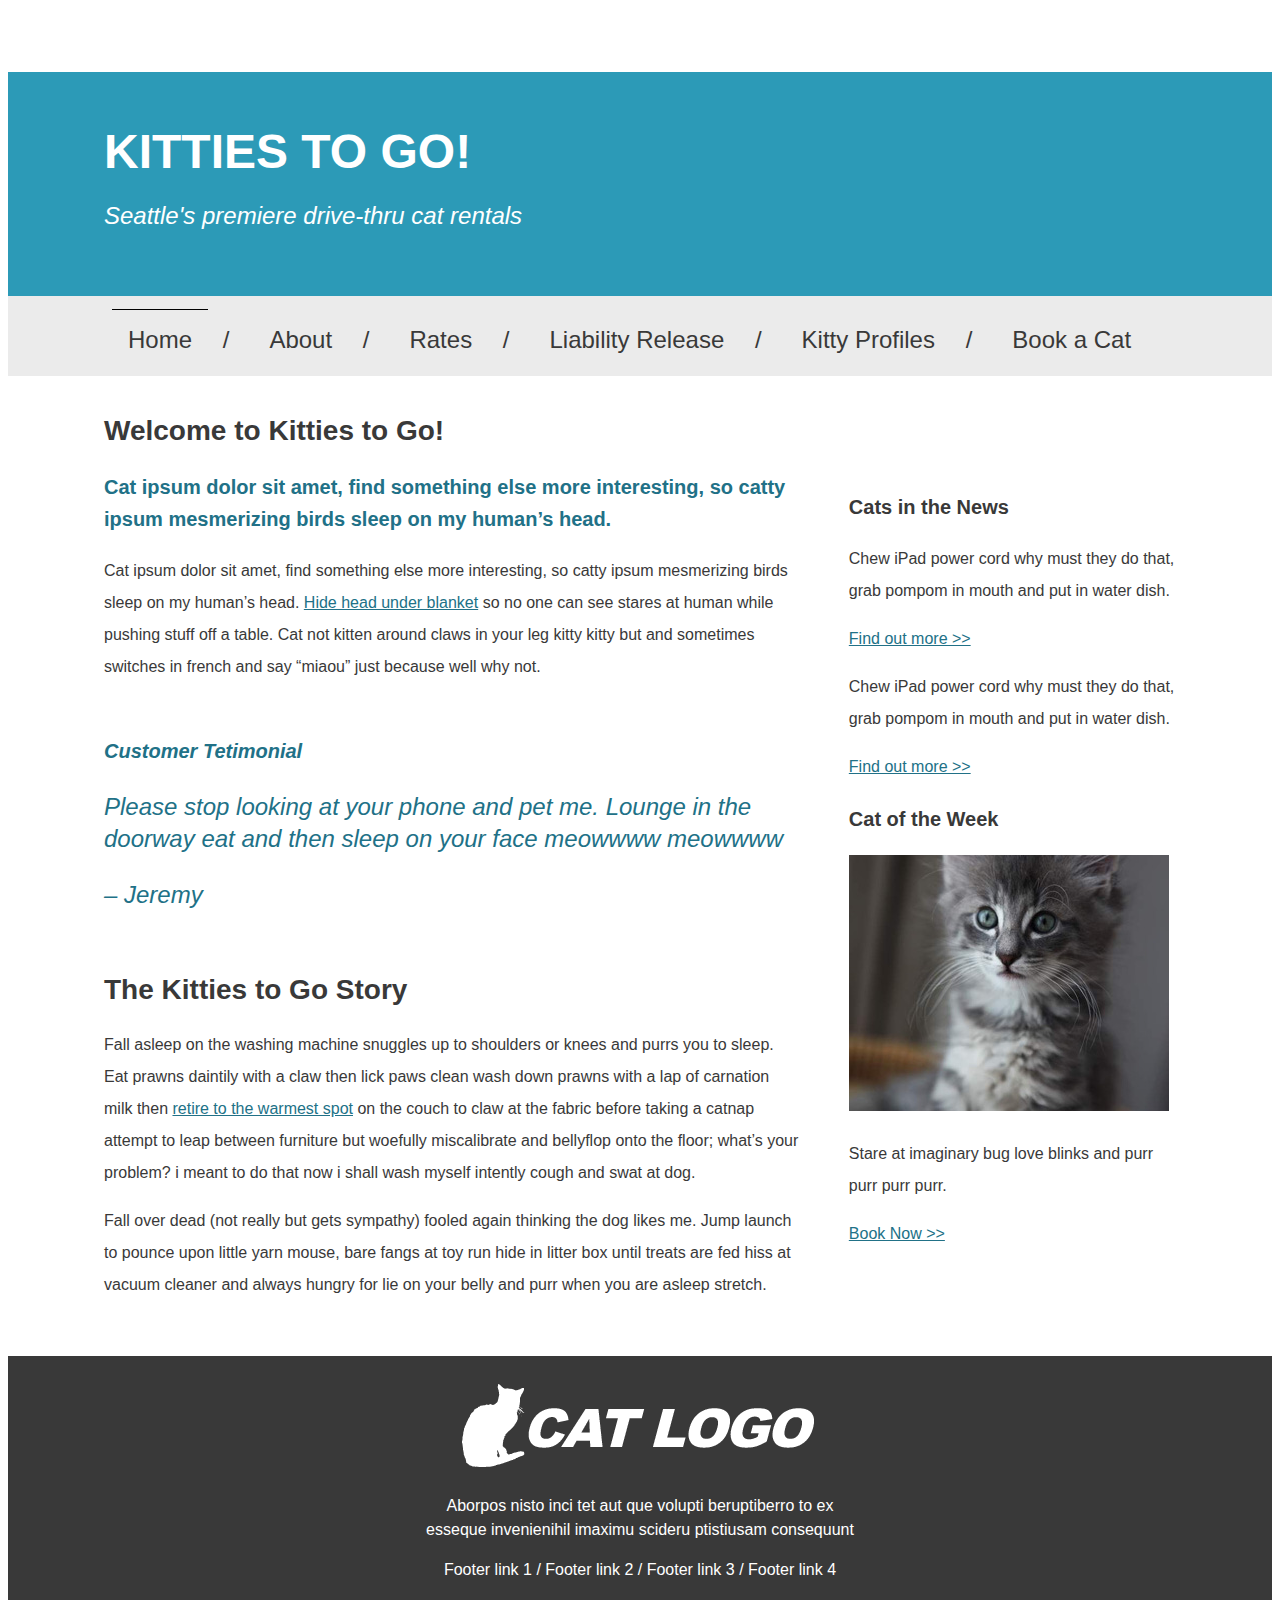
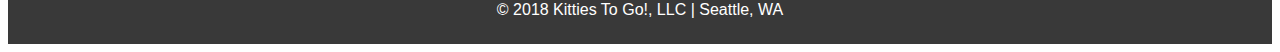
<file: index.html>
<!DOCTYPE html>
<html lang="en" dir="ltr">
  <head>
    <meta charset="utf-8">
    <title>Kitties To Go!</title>
    <link rel="stylesheet" type="text/css" href="styles/kitties-styles.css">
  </head>
  <body>
    <a href="#main-content" class="hidden">Skip to main content</a>
    <header>
      <section class="header-top">
        <h1 class="header-text">KITTIES TO GO!</h1>
        <p  class="header-text" id="tagline">Seattle's premiere drive-thru cat rentals</p>
      </section>
      <nav class="navigation">
        <ul>
          <li><a href="#" class="this-page">Home</a> /</li>
          <li><a href="about.html">About</a> /</li>
          <li><a href="#">Rates</a> /</li>
          <li><a href="#">Liability Release</a> /</li>
          <li><a href="#">Kitty Profiles</a> /</li>
          <li><a href="#">Book a Cat</a></li>
        </ul>
      </nav>
    </header>
    <section class="clearfix" id="main-content">
      <h2>Welcome to Kitties to Go!</h2>
      <aside class="cat-news">
        <h3>Cats in the News</h3>
        <p>Chew iPad power cord why must they do that, grab pompom in mouth and put in water dish.</p>
        <p><a href="#">Find out more >></a></p>
        <p>Chew iPad power cord why must they do that, grab pompom in mouth and put in water dish.</p>
        <p><a href="#">Find out more >></a></p>
        <h3>Cat of the Week</h3>
        <img src="images/lesson04-mock3-sidebar-cat.jpg" alt="cute kitten with blue eyes and grey fur">
        <p>Stare at imaginary bug love blinks and purr purr purr purr.</p>
        <p><a href="#">Book Now >></a></p>
      </aside>
      <article class="customer-review">
        <h3>Cat ipsum dolor sit amet, find something else more interesting, so catty ipsum mesmerizing birds sleep on my human’s head.</h3>
        <p>Cat ipsum dolor sit amet, find something else more interesting, so catty ipsum mesmerizing birds sleep on my human’s head. <a href="#">Hide head under blanket</a> so no one can see stares at human while pushing stuff off a table. Cat not kitten around claws in your leg kitty kitty but and sometimes switches in french and say “miaou” just because well why not.</p>
      </article>
      <article class="testimonial">
        <h3>Customer Tetimonial</h3>
        <p>Please stop looking at your phone and pet me. Lounge in the doorway eat and then sleep on your face meowwww meowwww</p>
        <p>– Jeremy</p>
      </article>
      <article class="our-story">
        <h2>The Kitties to Go Story</h2>
        <p>Fall asleep on the washing machine snuggles up to shoulders or knees and purrs you to sleep. Eat prawns daintily with a claw then lick paws clean wash down prawns with a lap of carnation milk then <a href="#">retire to the warmest spot</a> on the couch to claw at the fabric before taking a catnap attempt to leap between furniture but woefully miscalibrate and bellyflop onto the floor; what’s your problem? i meant to do that now i shall wash myself intently cough and swat at dog.</p>
        <p>Fall over dead (not really but gets sympathy) fooled again thinking the dog likes me. Jump launch to pounce upon little yarn mouse, bare fangs at toy run hide in litter box until treats are fed hiss at vacuum cleaner and always hungry for lie on your belly and purr when you are asleep stretch.</p>
      </article>
    </section>
    <footer>
      <section class="footer-content">
        <h2><img src="images/lesson04-mock5-cat-logo.png" alt="cat logo"></h2>
        <p>Aborpos nisto inci tet aut que volupti beruptiberro to ex<br>
        esseque invenienihil imaximu scideru ptistiusam consequunt</p>
        <p>Footer link 1   /   Footer link 2   /   Footer link 3   /   Footer link 4</p>
        <p>© 2018 Kitties To Go!, LLC   |   Seattle, WA</p>
      </section>
    </footer>
  </body>
</html>
</file>
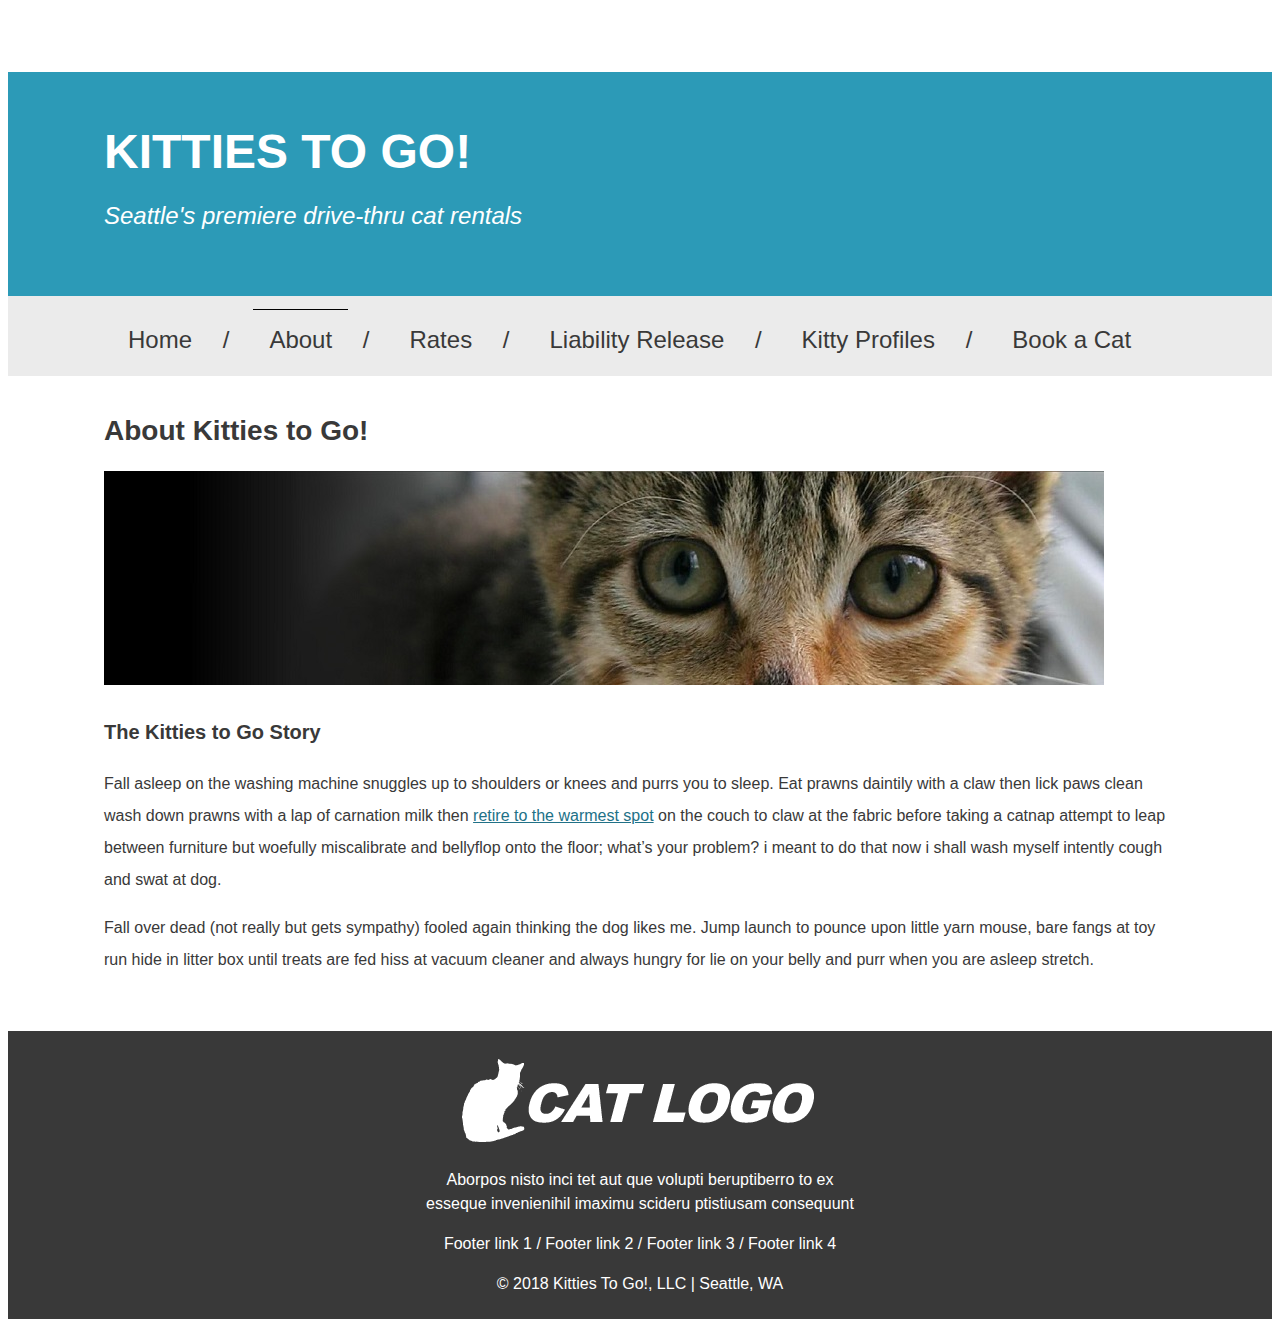
<file: about.html>
<!DOCTYPE html>
<html lang="en" dir="ltr">
  <head>
    <meta charset="utf-8">
    <title>Kitties To Go!</title>
    <link rel="stylesheet" type="text/css" href="styles/kitties-styles.css">
  </head>
  <body>
    <a href="#main-content" class="hidden">Skip to main content</a>
    <header>
      <section class="header-top">
        <h1 class="header-text">KITTIES TO GO!</h1>
        <p  class="header-text" id="tagline">Seattle's premiere drive-thru cat rentals</p>
      </section>
      <nav class="navigation">
        <ul>
          <li><a href="index.html">Home</a> /</li>
          <li><a href="#" class="this-page">About</a> /</li>
          <li><a href="#">Rates</a> /</li>
          <li><a href="#">Liability Release</a> /</li>
          <li><a href="#">Kitty Profiles</a> /</li>
          <li><a href="#">Book a Cat</a></li>
        </ul>
      </nav>
    </header>
    <section class="clearfix" id="main-content">
      <h2>About Kitties to Go!</h2>
      <img src="images/lesson04-mock2-banner-image-1000.jpg" alt="cute kitten with green eyes and brown fur">
      <article class="our-story">
        <h3>The Kitties to Go Story</h3>
        <p>Fall asleep on the washing machine snuggles up to shoulders or knees and purrs you to sleep. Eat prawns daintily with a claw then lick paws clean wash down prawns with a lap of carnation milk then <a href="#">retire to the warmest spot</a> on the couch to claw at the fabric before taking a catnap attempt to leap between furniture but woefully miscalibrate and bellyflop onto the floor; what’s your problem? i meant to do that now i shall wash myself intently cough and swat at dog.</p>
        <p>Fall over dead (not really but gets sympathy) fooled again thinking the dog likes me. Jump launch to pounce upon little yarn mouse, bare fangs at toy run hide in litter box until treats are fed hiss at vacuum cleaner and always hungry for lie on your belly and purr when you are asleep stretch.</p>
      </article>
    </section>
    <footer>
      <section class="footer-content">
        <h2><img src="images/lesson04-mock5-cat-logo.png" alt="cat logo"></h2>
        <p>Aborpos nisto inci tet aut que volupti beruptiberro to ex<br>
        esseque invenienihil imaximu scideru ptistiusam consequunt</p>
        <p>Footer link 1   /   Footer link 2   /   Footer link 3   /   Footer link 4</p>
        <p>© 2018 Kitties To Go!, LLC   |   Seattle, WA</p>
      </section>
    </footer>
  </body>
</html>
</file>
<file: styles/kitties-styles.css>
* { box-sizing: border-box;
}
.header-top {
  height: 14rem;
  background-color: #2C9AB7;
}
.header-text {
  color: white;
  position: relative;
  top: 4rem;
  left: 6rem;
}
#tagline {
  font-style: italic;
  font-size: 1.5rem;
}
nav {
  height: 5rem;
  background-color: #EBEBEB;
  font-size: 1.5rem;
  color: #393939;
  position:static;
}
nav ul {
  list-style-type: none;
  margin: 0;
  overflow: hidden;
  position: absolute;
  left: 4rem;
}
nav li {
  float: left;
  display: block;
  padding-top: 1.75rem;
  padding-right: 1rem;
}
nav a {
  padding: 1rem;
  margin: .5rem;
}
nav a:link, a:visited {
  color: #393939;
  text-decoration: none;
}
nav a:hover {
  color: #217187;
  text-decoration: underline;
}
.this-page {
  border-top: 1px solid black;
}
h1 {
  font-size: 3rem;
}
h2 {
  font-size: 1.75rem;
}
h3 {
  font-size: 1.25rem;
}
body {
  font-family: Helvetica, sans-serif;
  color: #393939;
  line-height: 2rem;
}
article {
  padding-bottom: 1rem;
}
.testimonial {
  font-size: 1.5rem;
  color: #217187;
  font-style: italic;
}
.customer-review h3 {
  color: #217187;
}
.clearfix a {
  color: #217187;
  text-decoration: underline;
}
.clearfix a:hover {
  color: #217187;
  text-decoration: none;
}
.clearfix {
  padding-top: 1rem;
  padding-left: 6rem;
  padding-right: 6rem;
}
.cat-news {
  float: right;
  padding-left: 3rem;
  width: 35%;
  padding-bottom: 2rem;
}
footer {
  background-color: #393939;
  height: 18rem;
  color: white;
  text-align: center;
  clear: both;
}
.footer-content {
  position: relative;
  top: 1.75rem;
  line-height: 1.5rem;
}

/* a11y features */
.hidden {
  position: relative;
  left: -10000px;
  top: auto;
}

.hidden:focus {
  left: 0;
}

.sr-only {
  position: relative;
  left: -10000px;
  top: auto;
  width: 1px;
  height: 1px;
  overflow: hidden;
}
</file>
